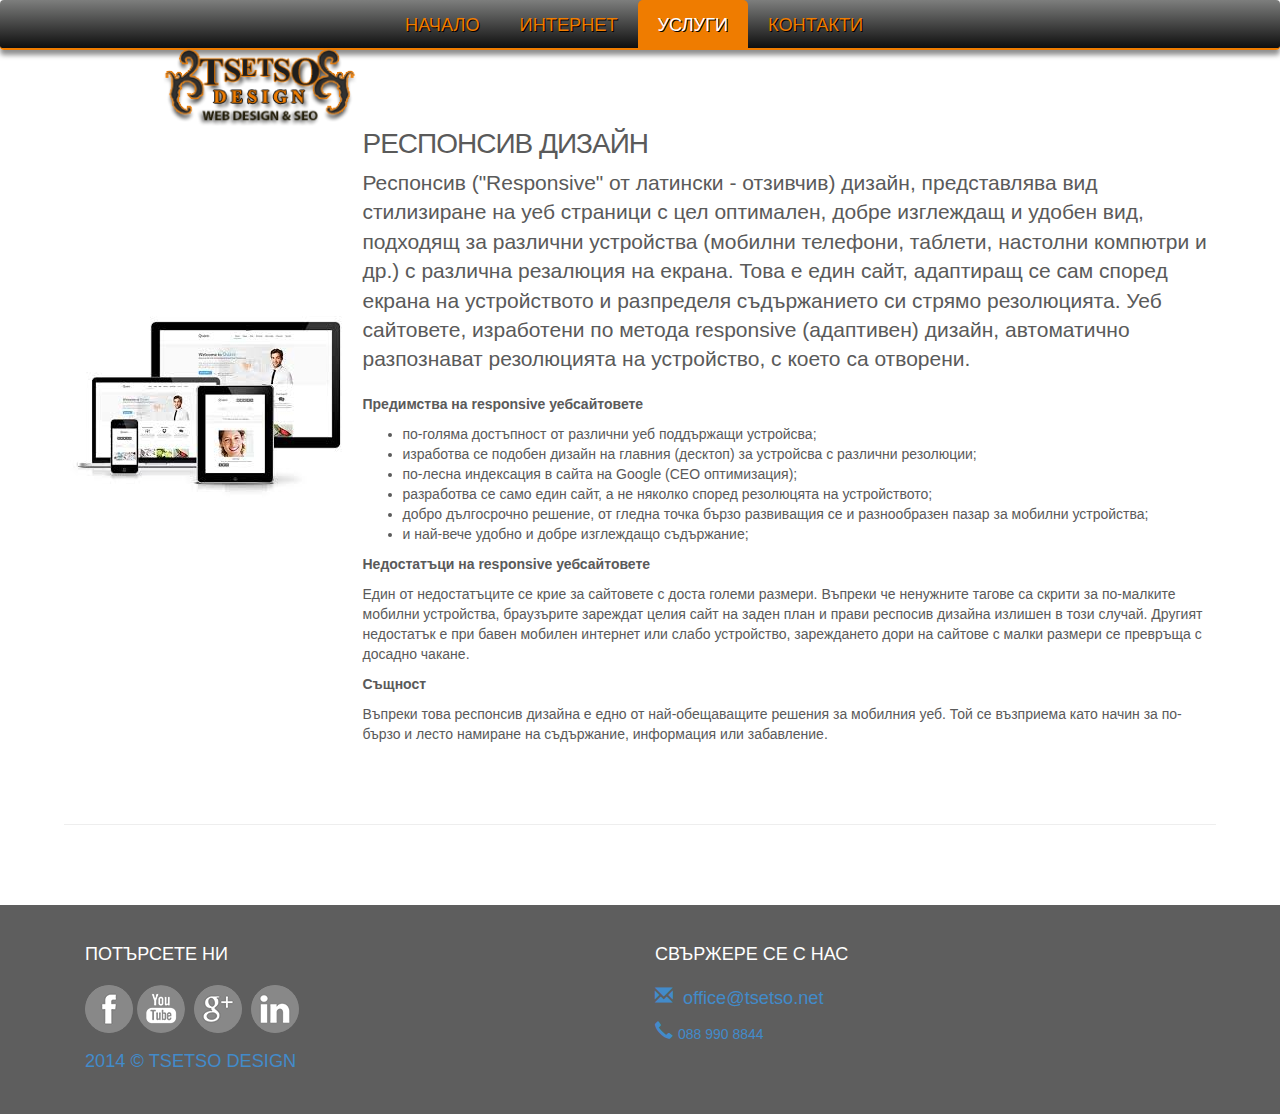
<file: response.htm>
<!DOCTYPE html>
<html lang="en">
  <head>
    <meta charset="utf-8">
    <meta http-equiv="X-UA-Compatible" content="IE=edge">
    <meta name="viewport" content="width=device-width, initial-scale=1">
    <meta name="keywords" content="уеб дизайн, уеб дизайн Видин, уеб сайт, уеб сайт Видин, Интернет, компютри Видин , мрежи, видин, Цецо Видин, Web Design , web site design, web development ,site design, tsetso, netwark, Professional web design company,  web hosting, internet solutions, website design company,website design firm, corporate design, website design services, small business design,Bulgarian web design, professional web design, affordable web design, web design services, обяви, реклами">
	<link rel="stylesheet" href="css/style.css" />
	<meta name="author" content="© 2014,tsetso design">
    <link rel="icon" href="ico/favicon.ico">
    <title>Уеб дизайн и Интернет - TSETSO.NET </title>
    <!-- Bootstrap core CSS -->
    <link href="css/bootstrap-st.css" rel="stylesheet">
    <!-- Just for debugging purposes. Don't actually copy these 2 lines! -->
    <!--[if lt IE 9]><script src="../../assets/js/ie8-responsive-file-warning.js"></script><![endif]-->
    <script src="js/ie-emulation-modes-warning.js"></script>
    <!-- HTML5 shim and Respond.js IE8 support of HTML5 elements and media queries -->
    <!--[if lt IE 9]>
      <script src="https://oss.maxcdn.com/html5shiv/3.7.2/html5shiv.min.js"></script>
      <script src="https://oss.maxcdn.com/respond/1.4.2/respond.min.js"></script>
    <![endif]-->
    <!-- Custom styles for this template -->
    <link href="css/carousel.css" rel="stylesheet">
    <link href="css/style.css" rel="stylesheet">
  </head>
<!-- NAVBAR
================================================== -->
  <body>
    <div class="navbar-wrapper">
     <!--  <div class="container"> -->
        <div class="navbar navbar-inverse navbar-static-top" role="navigation">
          <div class="container">
            <div class="navbar-header">
              <button type="button" class="navbar-toggle collapsed" data-toggle="collapse" data-target=".navbar-collapse">
                <span class="sr-only">Toggle navigation</span>
                <span class="icon-bar"></span>
                <span class="icon-bar"></span>
                <span class="icon-bar"></span>
              </button>
              <a class="navbar-brand" href="http://tsetso.net"><img src="img/logo.png" alt="logo"></a>
            </div>
            <div class="navbar-collapse collapse">
              <ul class="nav navbar-nav">
                <li><a href="index.htm">НАЧАЛО</a></li>
                <li><a href="internet.htm">ИНТЕРНЕТ</a></li>
                <li class="active"><a href="service.htm">УСЛУГИ</a></li>
                <li><a href="contact.php">КОНТАКТИ</a></li>
              </ul>
            </div>
          </div>
        </div>
    </div>
<div class="container marketing">
	<div class="content">
      <div class="row featurette">
        <div class="col-lg-3">
          <img class="internet" src="img/respons.jpg" alt="respons">
        </div>
        <div class="col-lg-9 ">
          <h2 class="featurette-heading">Респонсив дизайн</h2>
          <p class="lead">
            Респонсив ("Responsive" от латински - отзивчив) дизайн, представлява вид стилизиране на уеб страници с цел оптимален, добре изглеждащ и удобен вид, подходящ за различни устройства (мобилни телефони, таблети, настолни компютри и др.) с различна резалюция на екрана. Това е един сайт, адаптиращ се сам според екрана на устройството и разпределя съдържанието си стрямо резолюцията. Уеб сайтовете, изработени по метода responsive (адаптивен) дизайн, автоматично разпознават резолюцията на устройство, с което са отворени.
            </p>
            <p><strong>Предимства на responsive уебсайтовете</strong></p>
            <ul>
              <li>по-голяма достъпност от различни уеб поддържащи устройсва;</li>
              <li>изработва се подобен дизайн на главния (десктоп) за устройсва с различни резолюции;</li>
              <li>по-лесна индексация в сайта на Google (СЕО оптимизация);</li>
              <li>разработва се само един сайт, а не няколко според резолюцята на устройството;</li>
              <li>добро дългосрочно решение, от гледна точка бързо развиващия се и разнообразен пазар за мобилни устройства;</li>
              <li>и най-вече удобно и добре изглеждащо съдържание;</li>
            </ul>
            <p><strong>Недостатъци на responsive уебсайтовете</strong></p>
            <p>Един от недостатъците се крие за сайтовете с доста големи размери. Въпреки че ненужните тагове са скрити за по-малките мобилни устройства, браузърите зареждат целия сайт на заден план и прави респосив дизайна излишен в този случай. Другият недостатък е при бавен мобилен интернет или слабо устройство, зареждането дори на сайтове с малки размери се превръща с досадно чакане.</p>
            <p><strong>Същност</strong></p>
            <p>Въпреки това респонсив дизайна е едно от най-обещаващите решения за мобилния уеб. Той се възприема като начин за по-бързо и лесто намиране на съдържание, информация или забавление. 
            </p>
        </div>
      </div>
  </div>
</div> 
<div class="clear"></div>
      <!-- /END THE FEATURETTES -->
	 <hr class="featurette-divider">	
      <!-- FOOTER -->
      <footer class ="footer">
      	<div class="container footer">
      			<div class="col-sm-6">
      			  <div id="follow">
		          	<h4>ПОТЪРСЕТЕ НИ</h4>
		            <a id="facebook" href="https://www.facebook.com/tsvetozar.nikolov.5" class="social-button" target="_blank"></a>
		            <a id="youtube" href="https://www.youtube.com/channel/UC4FwmvpfJrTF-FK-3Ix6mMg" class="social-button" target="_blank"></a>
		            <a id="googleplus" href="https://plus.google.com/u/0/106743843238664012608" class="social-button" target="_blank"></a>
		            <a id="linkedin" href="http://bg.linkedin.com/pub/tsvetozar-nikolov/82/ba0/338" class="social-button"></a>
		            <p> <a href="#">2014 © TSETSO DESIGN </a></p>
		          </div>
      			</div>
      			<div class="col-sm-6 contact">
      				<h4>СВЪРЖЕРЕ СЕ С НАС</h4>
      			<p>	<a href="mailto:office@tsetso.net"><span class="glyphicon glyphicon-envelope"></span><span>  office@tsetso.net</span></a></p>
      	  			<p><span class="glyphicon glyphicon-earphone"></span><span>088 990 8844</span></p>
      			</div>
      			<div class="clear"></div>
        </div>
      </footer>
    <!-- /.container -->
    <!-- Bootstrap core JavaScript
    ================================================== -->
    <!-- Placed at the end of the document so the pages load faster -->
    <script src="https://ajax.googleapis.com/ajax/libs/jquery/1.11.1/jquery.min.js"></script>
    <script src="js/bootstrap.min.js"></script>
   <!--  // <script src="js/docs.min.js"></script> -->
    <!-- IE10 viewport hack for Surface/desktop Windows 8 bug -->
    <script src="js/ie10-viewport-bug-workaround.js"></script>
  </body>
</html>
</file>
<file: css/style.css>
.glyphicon .glyphicon-search{
width: 20px;
}
h1{
	text-align:left;
	font-size: 2em;
	font-family: verdana;
	/*margin-left: 10px;*/
	margin-top: 9px;
}
.navbar-inverse .navbar-nav > li > a{
	color: #EF7C00;
	padding-left: 20px;
	padding-right: 20px;
}
.top-nav{
	width: 960px;
	margin: 0 auto;
	margin-top: 0px;
	position: absolute;
	margin-left: 20%;
	image-shadow: 0px 5px 5px rgba(68,68,68,0.6);
}
.top-nav div{
	float: left;
	}
.navbar-wrapper .navbar {
	height: 50px;
	border-bottom: 2px solid;
	color: #EF7C00;
	background: #7d7e7d; /* Old browsers */
	background: -moz-linear-gradient(top,  #7d7e7d 0%, #0e0e0e 100%); /* FF3.6+ */
	background: -webkit-gradient(linear, left top, left bottom, color-stop(0%,#7d7e7d), color-stop(100%,#0e0e0e)); /* Chrome,Safari4+ */
	background: -webkit-linear-gradient(top,  #7d7e7d 0%,#0e0e0e 100%); /* Chrome10+,Safari5.1+ */
	background: -o-linear-gradient(top,  #7d7e7d 0%,#0e0e0e 100%); /* Opera 11.10+ */
	background: -ms-linear-gradient(top,  #7d7e7d 0%,#0e0e0e 100%); /* IE10+ */
	background: linear-gradient(to bottom,  #7d7e7d 0%,#0e0e0e 100%); /* W3C */
	filter: progid:DXImageTransform.Microsoft.gradient( startColorstr='#7d7e7d', endColorstr='#0e0e0e',GradientType=0 ); /* IE6-9 */
	box-shadow: 0 5px 5px rgba(68,68,68,0.6);
	z-index: 4;
}
.navbar > .container .navbar-brand{
	margin-top: 29px;
	margin-left: -88px;
}
.navbar-inverse .navbar-collapse {
	background: #7d7e7d; /* Old browsers */
	background: -moz-linear-gradient(top,  #7d7e7d 0%, #0e0e0e 100%); /* FF3.6+ */
	background: -webkit-gradient(linear, left top, left bottom, color-stop(0%,#7d7e7d), color-stop(100%,#0e0e0e)); /* Chrome,Safari4+ */
	background: -webkit-linear-gradient(top,  #7d7e7d 0%,#0e0e0e 100%); /* Chrome10+,Safari5.1+ */
	background: -o-linear-gradient(top,  #7d7e7d 0%,#0e0e0e 100%); /* Opera 11.10+ */
	background: -ms-linear-gradient(top,  #7d7e7d 0%,#0e0e0e 100%); /* IE10+ */
	background: linear-gradient(to bottom,  #7d7e7d 0%,#0e0e0e 100%); /* W3C */
	filter: progid:DXImageTransform.Microsoft.gradient( startColorstr='#7d7e7d', endColorstr='#0e0e0e',GradientType=0 ); /* IE6-9 */
	box-shadow: 0 5px 5px rgba(68,68,68,0.6);
	z-index: 4;
}
.navbar-inverse .navbar-nav > .active > a {
	background: #EF7C00;
	border-top-left-radius: 5px;
	border-top-right-radius: 5px;
}
.navbar-inverse .navbar-nav a:hover{
	border-top-left-radius: 5px;
	border-top-right-radius: 5px;
	transition: 1s ;
	text-shadow: 1px 1px #000;
	padding:15px 20px;
	background: #FEAA00;
}
.nav ul{
	list-style-type: none;
	margin-top: 0;
	padding-top: 0;
	text-align: center;
}
.clear{
	clear:both;
}
.footer p{
	margin-top: 10px;
	color: #428bca;
}
.navbar-inverse .navbar-nav a{
	color: #000;
	padding: 15px 25px;
	transition: 1s ;
	text-shadow: 1px 1px #000;
	font-size: 1.3em;
}
.bg{
	width: 100%;
	height: 0px;
}
.conteiners{
	width: 100%;
	overflow: hidden;
	margin-top: -120px;
	box-shadow: 0px 5px 5px rgba(68,68,68,0.6);
	position: absolute;
}
.bottom{
	margin: 0;
	padding: 0;
	width: 100%;
	margin: 0 auto;
	background-color: #EF7C00;
	height: 100px;	
}
.top-left{
	width: 50%;
	margin-left: 50%;
	border-bottom: 50px solid #EF7C00;
	left: 50%;
	border-left: 250px solid rgba(10,10,10, 0);
	float: left;
}
.top-right{
	margin-right: 50%;
	border-bottom: 50px solid #EF7C00;
	border-right: 250px solid rgba(10,10,10, 0);
}
.logo{
	width: 20%;
	height: 80px;
	background: url('../img/logo.png') no-repeat;
}

.img-circle{
	width: 140px;
	height: 140px;
}
.social-button {
	width:48px;
	height:48px;
	display:inline-block;
	margin-right:5px;
	border-radius: 50%;
	-webkit-transition: all ease 0.3s;
	-moz-transition: all ease 0.3s;
	-o-transition: all ease 0.3s;
	-ms-transition: all ease 0.3s;
	transition: all ease 0.3s;
}
.social-button:hover {
	box-shadow: 0px 0px 4px 1px rgba(0,0,0,0.8);
	-webkit-transform:rotate(360deg);
	-moz-transform:rotate(360deg);
	-o-transform:rotate(360deg);
	-ms-transform:rotate(360deg);
	transform:rotate(360deg);
}
#facebook{
	background: url(../img/social-buttons.png) no-repeat -48px top;
}
#facebook:hover{
	background: url(../img/social-buttons.png) no-repeat -48px bottom;
}
#youtube {
	background: url(../img/social-buttons.png) no-repeat left top;
	}
#youtube:hover {
	background: url(../img/social-buttons.png) no-repeat left bottom;
}
#googleplus {
	background: url(../img/social-buttons.png) no-repeat -96px top;
}
#googleplus:hover {
	background: url(../img/social-buttons.png) no-repeat -96px bottom;
}
#linkedin {
	background: url(../img/social-buttons.png) no-repeat -144px top;
}
#linkedin:hover {
	background: url(../img/social-buttons.png) no-repeat -144px bottom;
}
.footer h4{
color: #FFF;
padding-top: 30px;
padding-bottom: 10px;
}
.contact{
color: #428bca;
margin: 0 auto;
}
#follow{
	margin: 0 auto;
}

#facebook{
	margin: 0 auto;
}
.footer {
	min-width: 50%;

	background: #5e5e5e;
}
.footer .glyphicon{
	font-size: large;
	top: 0;
	padding-right: 5px;
}
#follow p{
	padding-bottom: 30px;
}
.col-lg-3 img{
	margin-top:120%;
	margin-left: 0;
}
.row .featurette-divider{
	display:block;
}
.contact-data{
	margin-top: 26%;
}
.contact-data p,a{
	font-size: 1.3em;
}
.con-icon{
	font-size: 1.0em;
}
.marketing h2 {
	font-size: 2em;
	text-transform: uppercase;
}
input, button, select, textarea{
	margin-bottom: 10px;
}
.alert-success {
	margin-top: 120px;
}
.skype{
	width: 68px !important;
	top: 0;
	margin-bottom: 0px;
}
@media (max-width: 480px) {

	.bg{
  	 	margin-top: 100px;
	}
	.navbar-brand img{
	  	width: 140px;
	}
	.col-lg-3 img{
		padding-top: 55px;
	}
}
@media (max-width: 768px) {
	.carousel-caption h1{
		 display: none;
	}
	.navbar > .container .navbar-brand{
	    margin-top: -18px;
	    margin-left: -18px;
  	}
    .row .featurette-divider{
		display:block;
	}
	.img-circle{
		width: 110px;
		height: 110px;
	}
	.glyph{
		left: -78px;
		top: 19px;
	}
	.sm-6{
		width: 100%;
		float: left;
	}
	.col-lg-3 img {
		margin-top: 0;
		margin-left: 25%;
	}
}

@media (min-width: 768px) {
	.carousel-caption h1{
		font-size: 1.6em;
	}
	 h1{
		text-align: center;
	}
	.carousel-caption{
	  	left: 11%;
		right: 55%;
		top:150px;
	}
	.carousel-inner > .item > img{
		left: auto;
		right: 11%;
		max-width: 325px;
		margin-top: 10px;
	}
	.navbar > .container .navbar-brand{
		margin-left: -20px;
	}
	.col-lg-3 img {
		margin-top: 5%;
		margin-left: 25%;
	}
}
@media (min-width: 989px) {
  
	.carousel-caption{
  		left: 9%;
 	}
	.carousel-inner > .item > img{
		margin-left: auto;
		right: 11%;
		max-width: 325px;
	}
	.col-lg-3 img{
		margin-top:9%;
		margin-left: 33%;
	}
}
@media (min-width: 1200px) {
	.col-lg-3 img{
		margin-left: 0%;
	}

	.featurette-divider{
		display:block;
		width: 90%;
		margin: 70px auto  80px;
	}
	.skype{
		width: 68px !important;
		top: 0;
		margin-bottom: 0px;
	}
	.internet{
		margin-top: 90% !important;
	}
	.contact-data .glyphicon{
		top: 0 !important;
		padding-right: 10px;
		font-size: 1em;
	}
}
</file>
<file: css/carousel.css>
/* GLOBAL STYLES
-------------------------------------------------- */
/* Padding below the footer and lighter body text */

body {
 
  color: #5a5a5a;
}



/* CUSTOMIZE THE NAVBAR
-------------------------------------------------- */

/* Special class on .container surrounding .navbar, used for positioning it into place. */
.navbar-wrapper {
  position: absolute;
  top: 0;
  right: 0;
  left: 0;
  z-index: 20;
}

/* Flip around the padding for proper display in narrow viewports */
.navbar-wrapper > .container {
  padding-right: 0;
  padding-left: 0;
}
.navbar-wrapper .navbar {
  padding-right: 15px;
  padding-left: 15px;
}
.navbar-wrapper .navbar .container {
  /*width: auto;*/
   max-width: 1000px;

}


/* CUSTOMIZE THE CAROUSEL
-------------------------------------------------- */

/* Carousel base class */
.carousel {
  height: 500px;
  margin-bottom: 60px;

}
/* Since positioning the image, we need to help out the caption */
.carousel-caption {
  z-index: 10;
}

/* Declare heights because of positioning of img element */
.carousel .item {
  height: 500px;
 /* background-color: #777;*/
}
.carousel-inner > .item > img {
/*  position: absolute;*/
  top: 0;
  left: 0;
  /*min-width: 100%;*/
 margin-left: 55%;
  max-width: 70%;
  margin-top: auto;
 /* margin: 0 auto;*/
/*  height: 500px;*/
}



/* MARKETING CONTENT
-------------------------------------------------- */

/* Center align the text within the three columns below the carousel */
.marketing .col-lg-4 {
  margin-bottom: 20px;
  text-align: center;
}
.marketing .col-md-4 {
margin-bottom: 20px;
text-align: center;
}
.marketing h2 {
  font-weight: normal;
}
.marketing .col-lg-4 p {
  margin-right: 10px;
  margin-left: 10px;
}


/* Featurettes
------------------------- */

.featurette-divider {
  margin: 80px 0; /* Space out the Bootstrap <hr> more */
}

/* Thin out the marketing headings */
.featurette-heading {
  font-weight: 300;
  line-height: 1;
  letter-spacing: -1px;
}



/* RESPONSIVE CSS
-------------------------------------------------- */
@media (max-width: 480px) {
  .carousel {
    display: none;
      }
 
}

@media (min-width: 480px) {
 	.carousel-inner > .item > img {
	margin: 10px auto;
  position: initial;
	max-width: 200px;
	/*margin-top: -25px;*/
	}
	h1{
	text-align: center;
	font-size: 1em;
}

.carousel-caption {
position: absolute;
left: 35%;
right: 35%;
padding-bottom: 13%;
text-align: center;
}

  .marketing {
    margin-top: 80px;
  }
  
  .navbar-brand img{
  width: 140px;
  }
}

@media (min-width: 768px) {
   .navbar-brand img{
    width: 180px;
  }
  /* Navbar positioning foo */
  .navbar-wrapper {
   /* margin-top: 20px;*/
  }
  .navbar-wrapper .container {
    padding-right: 15px;
    padding-left: 15px;
  }
  .navbar-wrapper .navbar {
    padding-right: 0;
    padding-left: 0;
  }

  /* The navbar becomes detached from the top, so we round the corners */
  .navbar-wrapper .navbar {
    border-radius: 4px;
  }

  /* Bump up size of carousel content */
  .carousel-caption p {
    margin-bottom: 20px;
    font-size: 1.2em;
    line-height: 1.4;
  }

  .featurette-heading {
    font-size: 50px;
  }
   .carousel-inner > .item > img {
  position: absolute;
  }
}

@media (min-width: 992px) {
 
  .featurette-heading {
    margin-top: 50px;
  }
  .navbar-brand img{
    width: 220px;
  }
}
</file>
